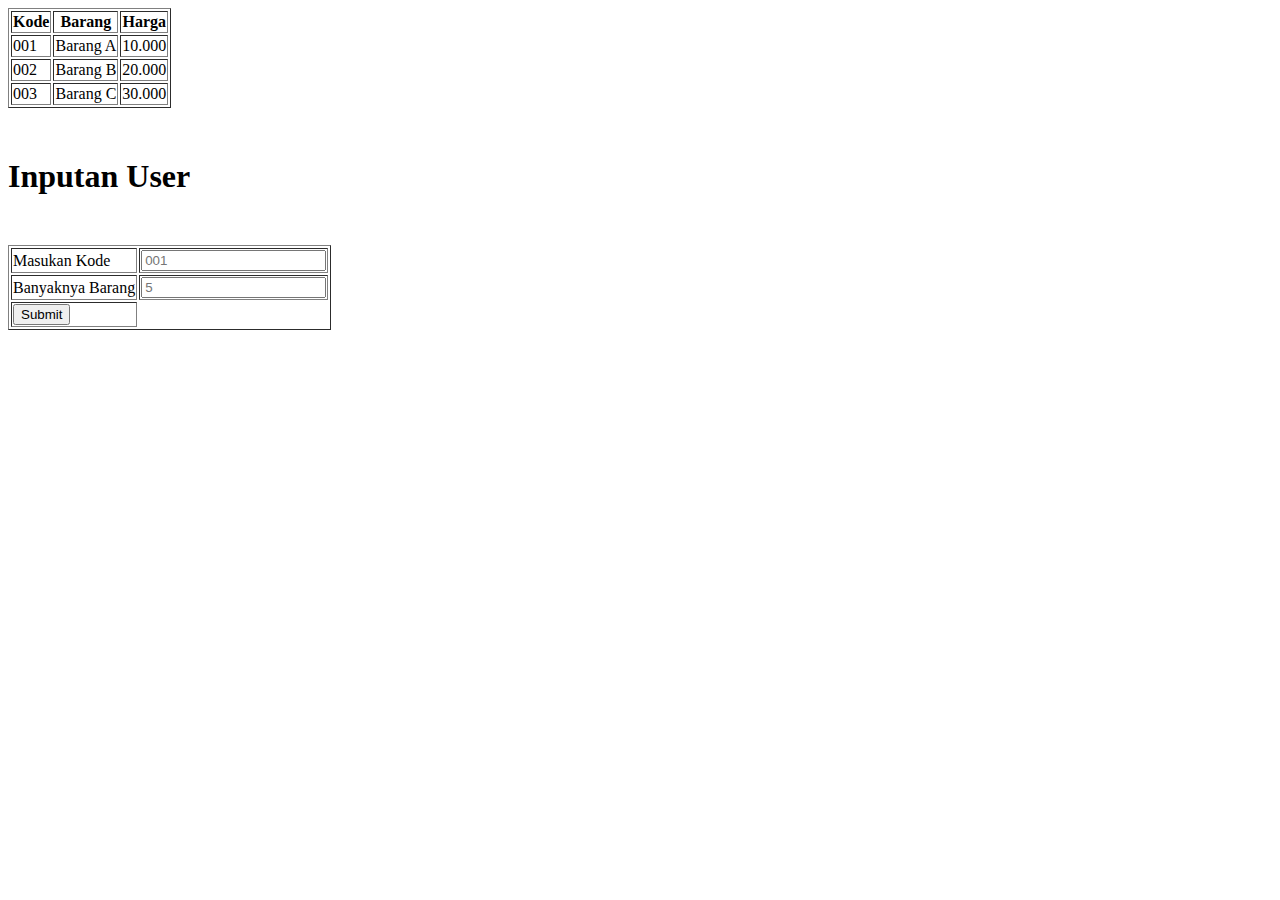
<file: UAP/index.html>
<!DOCTYPE html>
<html lang="en">
<head>
    <meta charset="UTF-8">
    <meta name="viewport" content="width=device-width, initial-scale=1.0">
    <title>UAP</title>
    <link rel="stylesheet" href="style.css">

</head>
<body>
    <table class = "tabelbarang" border = 1px>
        <tr>
            <th>Kode</th>
            <th>Barang</th>
            <th>Harga</th>
        </tr>
        <tr>
            <td>001</td>
            <td>Barang A</td>
            <td>10.000</td>
        </tr>
        <tr>
            <td>002</td>
            <td>Barang B</td>
            <td>20.000</td>
        </tr>
        <tr>
            <td>003</td>
            <td>Barang C</td>
            <td>30.000</td>
        </tr>
    </table>

    <h1>Inputan User</h1>
    <table class = "tabelinput" border = 1px>
        <tr>
            <td>Masukan Kode</td>
            <td><input class = "kode"type="number" placeholder="001" required></td>
        </tr>
        <tr>
            <td>Banyaknya Barang</td>
            <td><input class = "qty" type="number" placeholder="5" required></td>
        </tr>
        <td class = "row"><button class = submit>Submit</button></td>
    </table>
    
    <script src="script.js"></script>
</body>
</html>
</file>
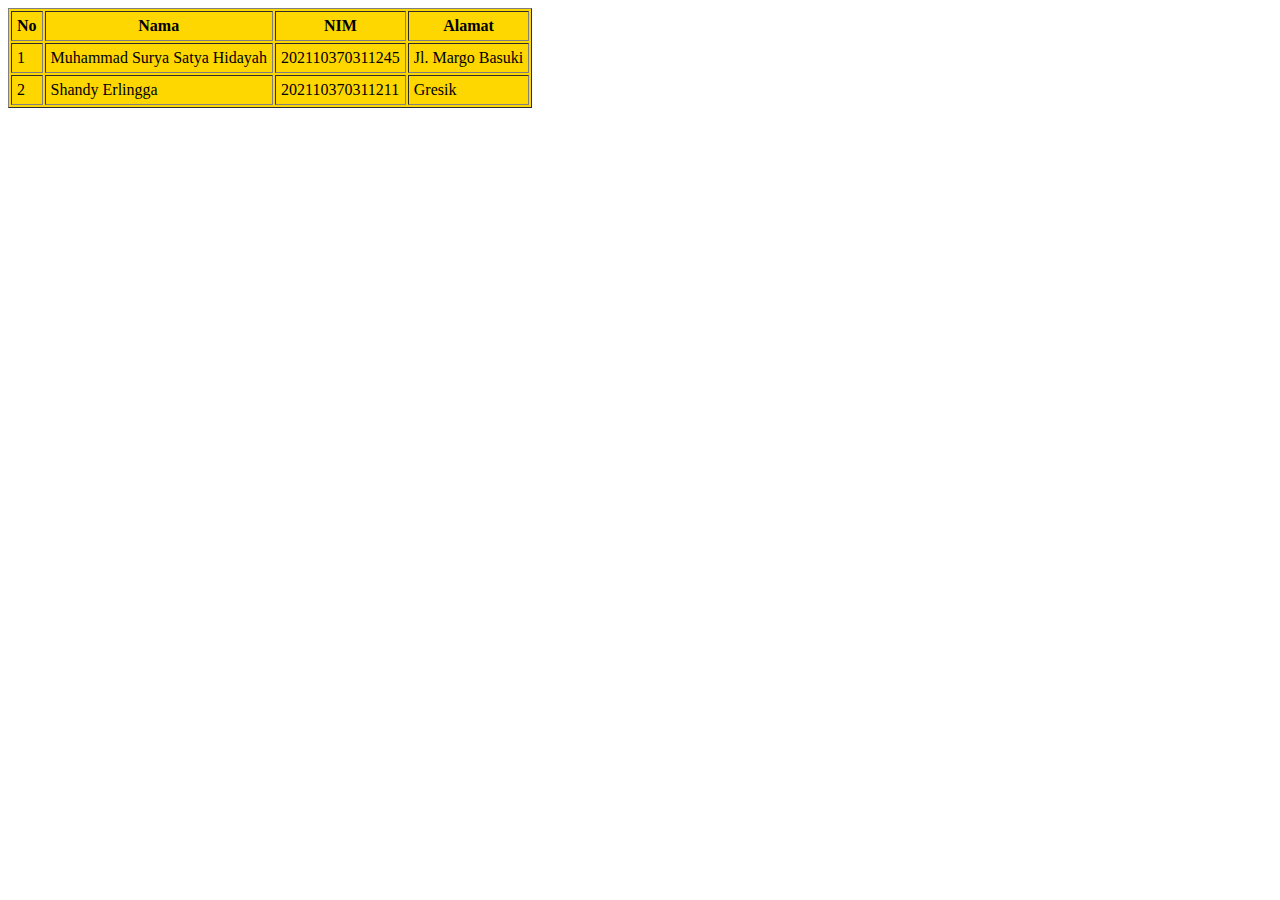
<file: tugasmodul1/FormMahasiswa.html>
<!DOCTYPE html>
<html lang="en">
<head>
    <meta charset="UTF-8">
    <meta name="viewport" content="width=device-width, initial-scale=1.0">
    <title>Form Mahasiswa</title>

    <link rel="stylesheet" href="style1.css">

</head>
<body>
    <div>
        <table border="1px solid">
            <tr>
                <th>No</th>
                <th>Nama</th>
                <th>NIM</th>
                <th>Alamat</th>
            </tr>
            <tr>
                <td>1</td>
                <td>Muhammad Surya Satya Hidayah</td>
                <td>202110370311245</td>
                <td>Jl. Margo Basuki</td>
            </tr>
            <tr>
                <td>2</td>
                <td>Shandy Erlingga</td> 
                <td>202110370311211</td>
                <td>Gresik</td>
            </tr>
        </table>
    </div>
    
</body>
</html>
</file>
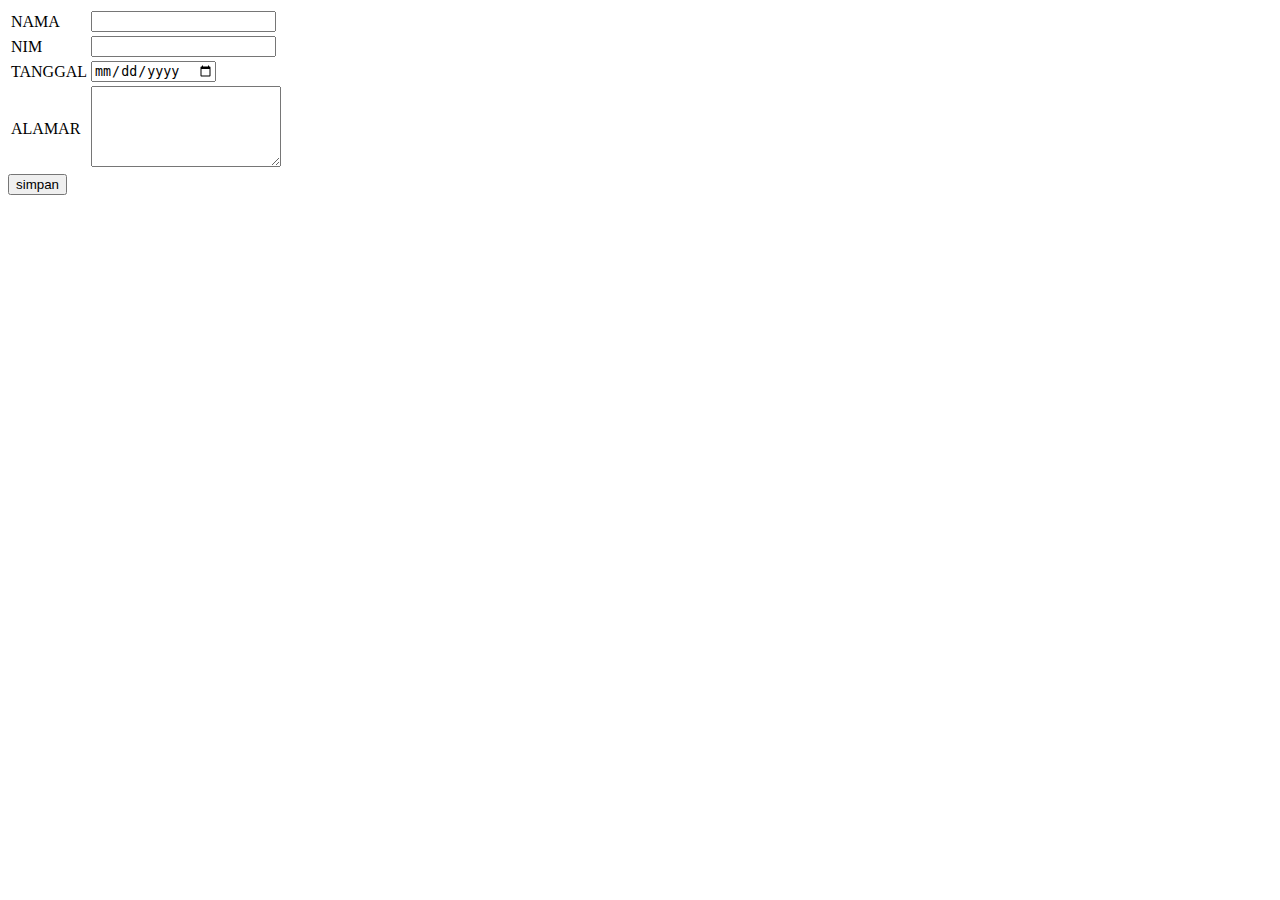
<file: tugasmodul1/tugas.html>
<!DOCTYPE html>
<html lang="en">
<head>
    <meta charset="UTF-8">
    <meta name="viewport" content="width=device-width, initial-scale=1.0">
    <title>Form</title>
</head>
<body>
    <table>
        <form>
            <tr>
                <td>NAMA</td>
                <td><input type="text" name="NAMA"></td>
            </tr>
            <tr>
                <td>NIM</td>
                <td><input type="text" name="NIM"></td>
            </tr>
            <tr>
                <td>TANGGAL</td>
                <td><input type="date" name="TANGGAL"></td>
            </tr>
            <tr>
                <td>ALAMAR</td>
                <td><textarea cols="21" rows="5"></textarea></td>
            </tr>
        </form>
    </table>
    <button>simpan</button>
</body>
</html>
</file>
<file: UAP/style.css>
h1{
    margin-top: 50px;
    margin-bottom: 50px;
}
td.row{
box-sizing:content-box;
}
</file>
<file: tugasmodul1/style1.css>
table {
    background-color: gold;
    color: black;
}

th,
td {
    padding: 5px;
}
</file>
